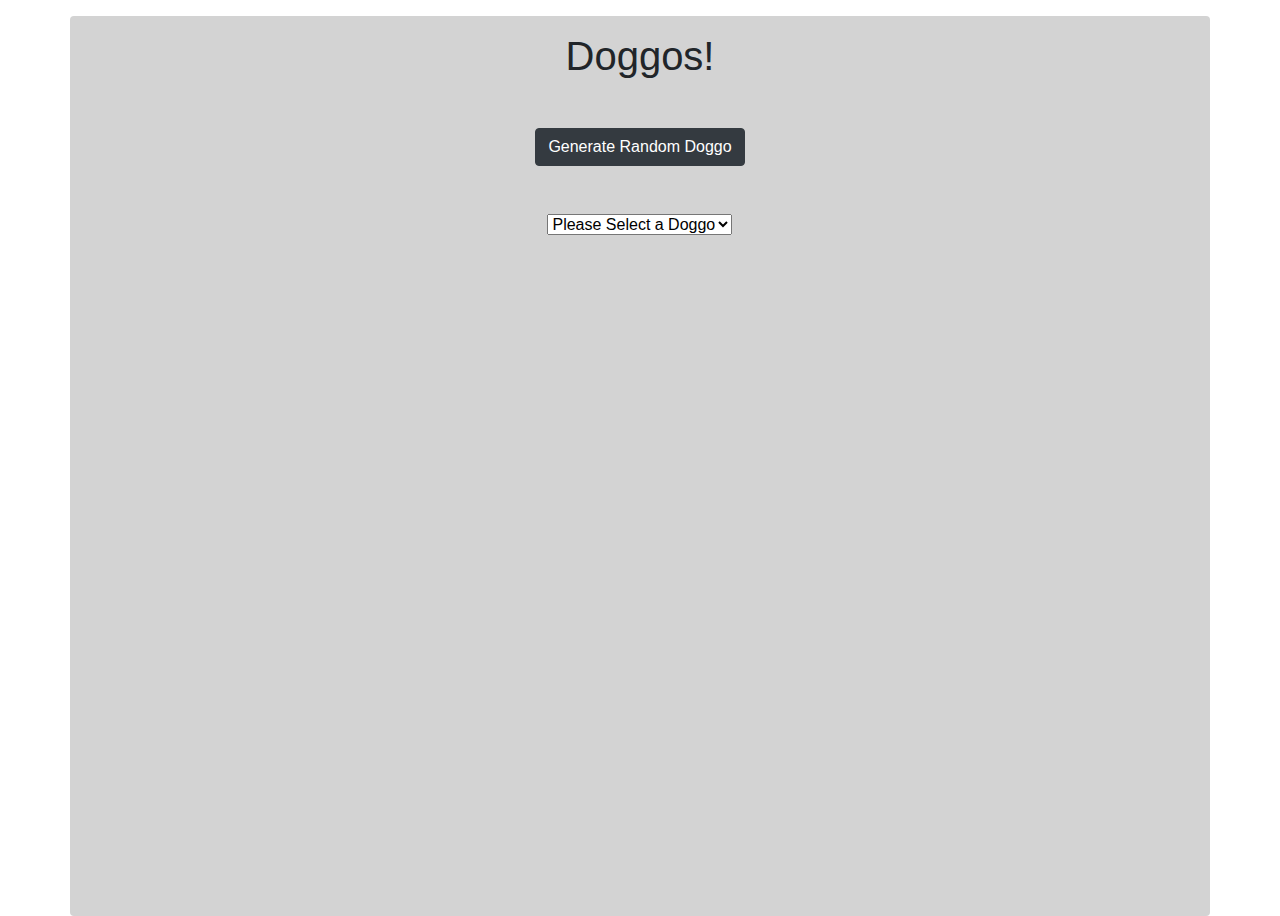
<file: doggos/index.html>
<!DOCTYPE html>
<html lang="en">
<head>
  <meta charset="UTF-8">
  <meta name="viewport" content="width=device-width, initial-scale=1.0">
  <title>Doggo</title>
  <link rel="stylesheet" href="https://stackpath.bootstrapcdn.com/bootstrap/4.4.1/css/bootstrap.min.css" integrity="sha384-Vkoo8x4CGsO3+Hhxv8T/Q5PaXtkKtu6ug5TOeNV6gBiFeWPGFN9MuhOf23Q9Ifjh" crossorigin="anonymous">
  <link rel="stylesheet" href="style.css">
</head>
<body>
  <div class="container mt-3 rounded min-vh-100">
    <div class="justify-content-center p-3">
      <h1>Doggos!</h1>
      <div class="randomButton mt-5 mb-5">
        <button id="dog-random" class="btn btn-dark" type="button">Generate Random Doggo
          <span class="spinner-border spinner-border-sm" role="status" id="spinner" aria-hidden="true"></span>
          <span class="sr-only">Loading...</span>
        </button>
      </div>
      <div class="selectButton mt-5 mb-5">
        <select id="dog-select">
          <option selected disabled>Please Select a Doggo</option>
        </select>
      </div>
      <div id="images"></div>
    </div>
  </div>
  <script src="https://code.jquery.com/jquery-3.4.1.slim.min.js" integrity="sha384-J6qa4849blE2+poT4WnyKhv5vZF5SrPo0iEjwBvKU7imGFAV0wwj1yYfoRSJoZ+n" crossorigin="anonymous"></script>
  <script src="https://cdn.jsdelivr.net/npm/popper.js@1.16.0/dist/umd/popper.min.js" integrity="sha384-Q6E9RHvbIyZFJoft+2mJbHaEWldlvI9IOYy5n3zV9zzTtmI3UksdQRVvoxMfooAo" crossorigin="anonymous"></script>
  <script src="https://stackpath.bootstrapcdn.com/bootstrap/4.4.1/js/bootstrap.min.js" integrity="sha384-wfSDF2E50Y2D1uUdj0O3uMBJnjuUD4Ih7YwaYd1iqfktj0Uod8GCExl3Og8ifwB6" crossorigin="anonymous"></script>
  <script src="https://ajax.googleapis.com/ajax/libs/jquery/3.4.1/jquery.min.js"></script>
  <script src="script.js"></script>
</body>
</html>
</file>
<file: doggos/style.css>
body {
  display: flex;
  align-items: center;
  justify-content: center;
}
.container {
  display: flex;
  justify-content: center; 
  background-color: lightgray;
  /* min-height: 95vh; */
  width: 95vw; 
}

#images,
.selectButton,
.randomButton,
h1 {
  display: flex;
  justify-content: center;
}

#spinner { 
  display:none; 
} 

body.busy .spinner { 
  display:block !important; 
}
</file>
